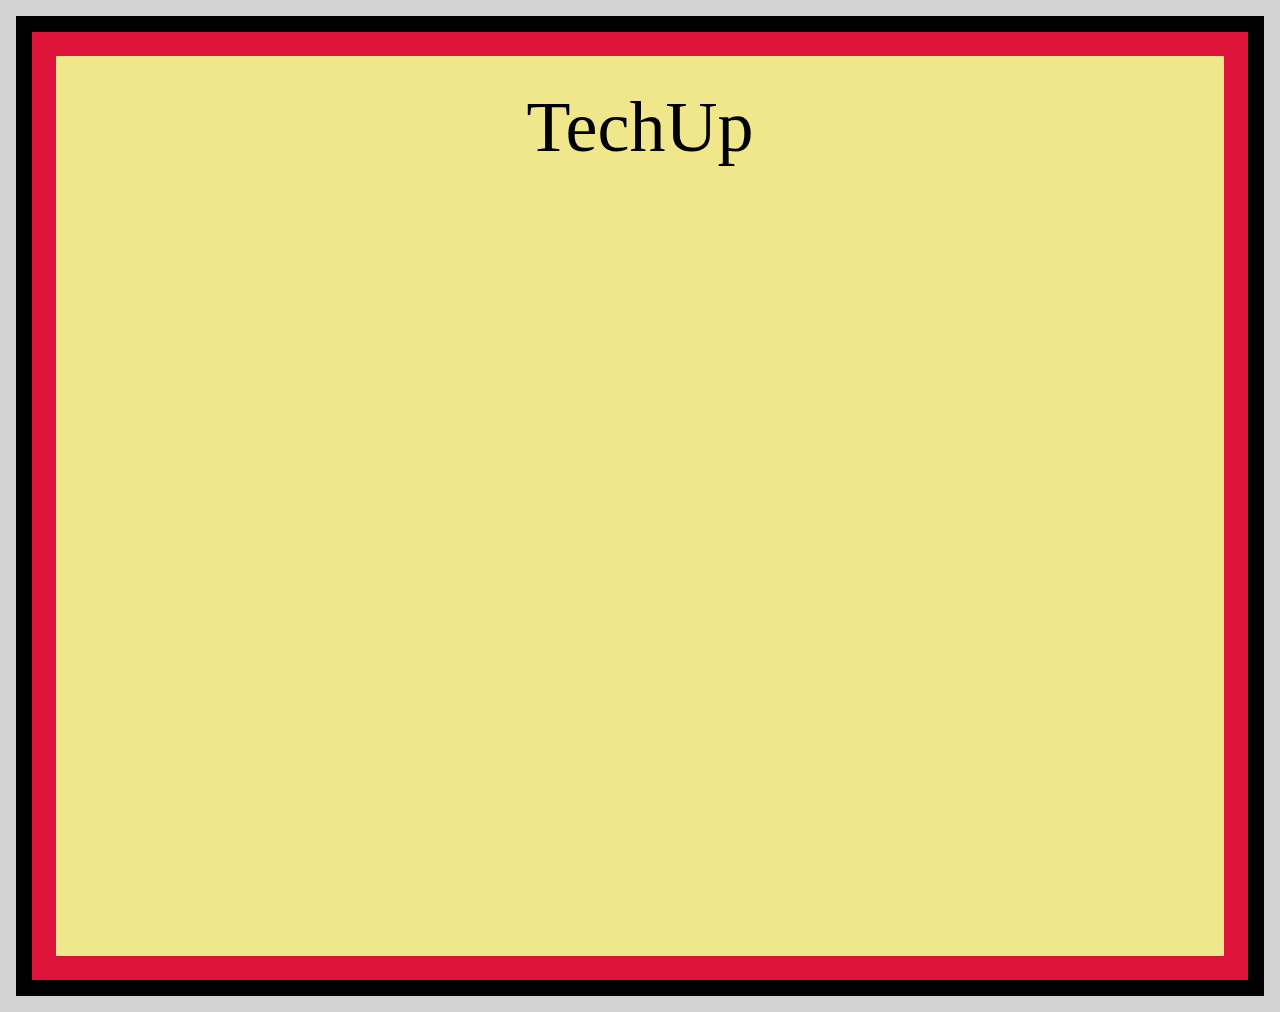
<file: ex-2/index.html>
<!DOCTYPE html>
<html lang="en">
  <head>
    <meta charset="UTF-8" />
    <meta http-equiv="X-UA-Compatible" content="IE=edge" />
    <meta name="viewport" content="width=device-width, initial-scale=1.0" />
    <link rel="stylesheet" href="./style.css" />
    <title>CSS Direction and Box Model - Ex 2</title>
  </head>
  <body>
    <div class="box1">
      <div class="box2">
        <div class="box3">
          <div class="box4"><span>TechUp</span></div>
        </div>
      </div>
    </div>
  </body>
</html>
</file>
<file: ex-2/style.css>
* {
  padding: 0;
  margin: 0;
}

span {
  display: flex;
  justify-content: center;
  font-size: 72px;
  padding: 30px;
}

.box1 {
  width: 100%;
  height: auto;
  background-color: khaki;
}
.box2 {
  border: 16px solid lightgrey;
  height: auto;
}
.box3 {
  border: 16px solid black;
  height: auto;
}
.box4 {
  border: 24px solid crimson;
  height: 100vh;
}
</file>
